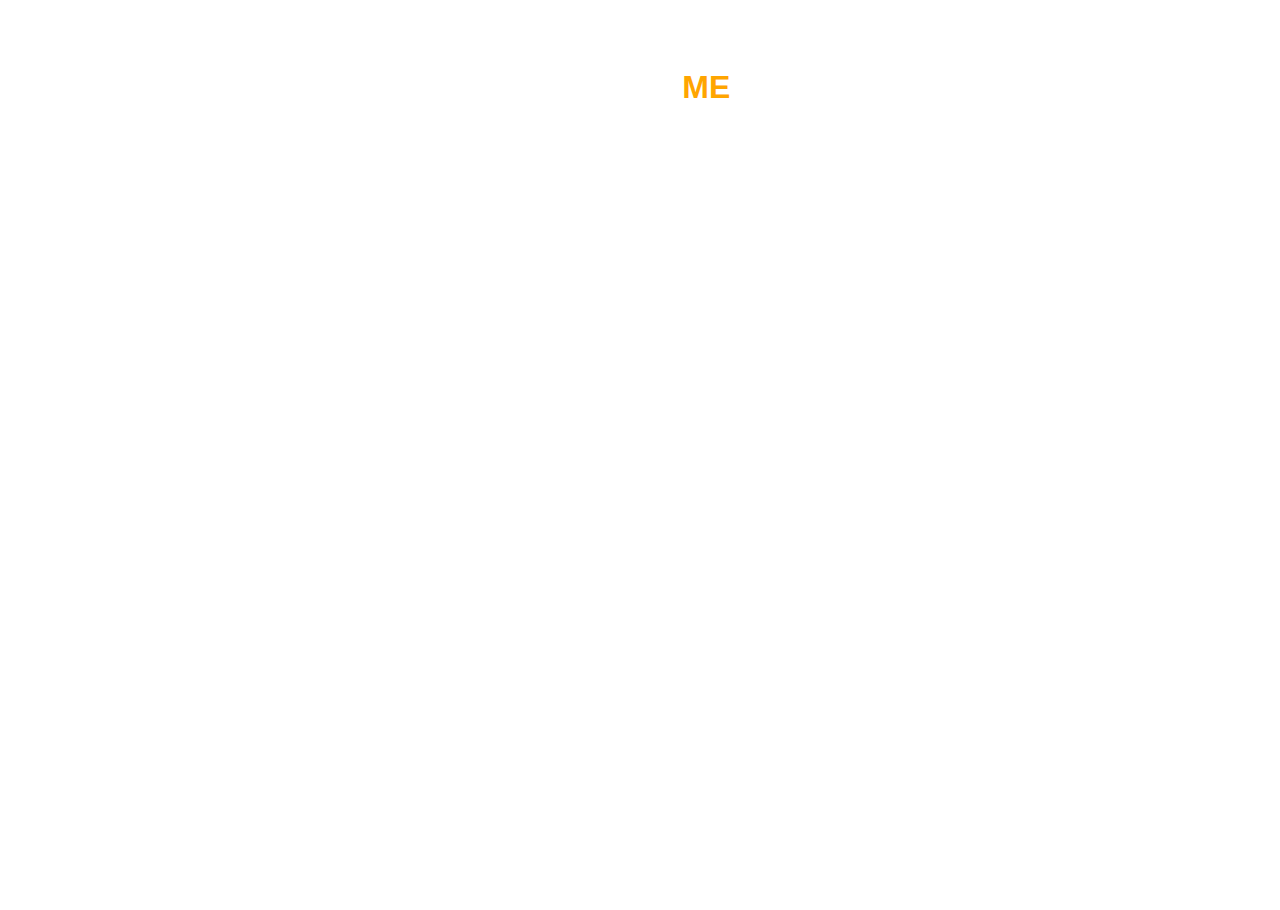
<file: about.html>
<!DOCTYPE html>
<html lang="en">
<head>
    <meta charset="UTF-8">
    <meta name="viewport" content="width=device-width, initial-scale=1.0">
    <title>Document</title>
    <link rel ="stylesheet" href="about.css">
</head>
<body>
    <div class="about">
    <h1>ABOUT<span> ME</span> </h1>
    <span>
        <p>Hello there! I'm Shruti Jha, a passionate and dedicated computer science student <br/>
        on a journey to explore the vast and exciting world of technology. <br/>
        Currently pursuing my Computer Science degree.<br/> 
        I thrive on turning complex problems into elegant solutions through code.<br/>
        <br/>
        My love for programming ignited during high school, and since then,<br/>
        I have been on a relentless quest for knowledge and innovation.<br/>
        My areas of expertise include html,css,java etc.. <br/>
        where I have my skills in web development, data structures. <br/>
        I am particularly fascinated by  web development. <br/>
        and I am committed to staying on the cutting edge<br/>
        of technological advancements in this ever-evolving field.<br/>
         <br/>
        
        
        I am driven by the desire to contribute meaningfully to the world through my skills in computer science.<br/>
        Feel free to explore my portfolio to get a glimpse of the projects <br/>
        I've worked on and the skills I've acquired along the way.<br/>
        If you share a passion for technology and innovation, <br/>
        I would love to connect and explore potential opportunities for collaboration.<br/><br/>
        
        Let's code the future together!<br/>
    </p></span>
       
        
        
   
    </div>
</body>
</html>
</file>
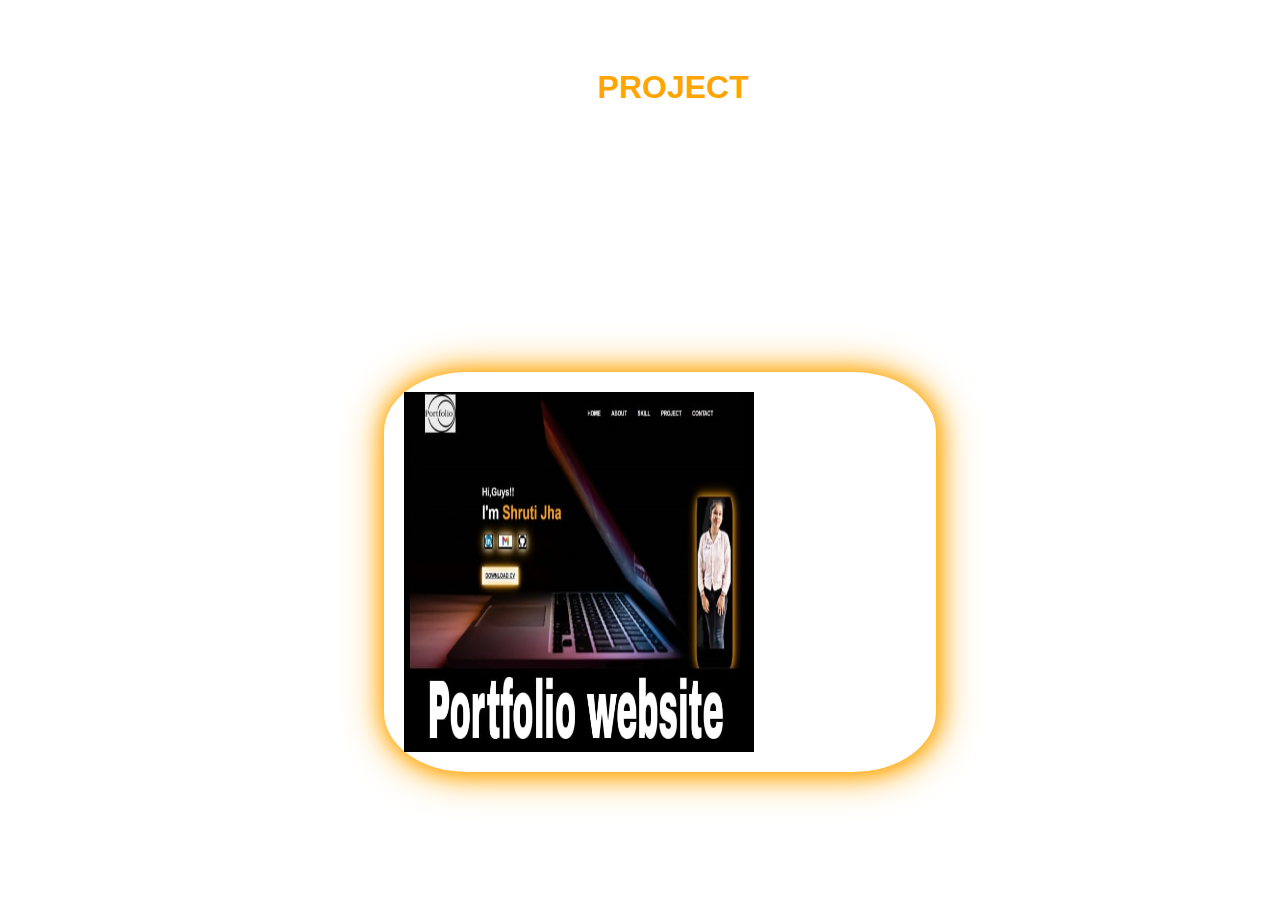
<file: project.html>
<!DOCTYPE html>
<html lang="en">
<head>
    <meta charset="UTF-8">
    <meta name="viewport" content="width=device-width, initial-scale=1.0">
    <title>Document</title>
    <link rel ="stylesheet" href="project.css">
</head>
<body>
    <div class="project">
        <h1>MY <span> PROJECT </span></h1>
        
        
    </div>
    <div class="image">
        <img src="project real.jpg" alt="project" width="350">
        
    </div>
</body>
</html>
</file>
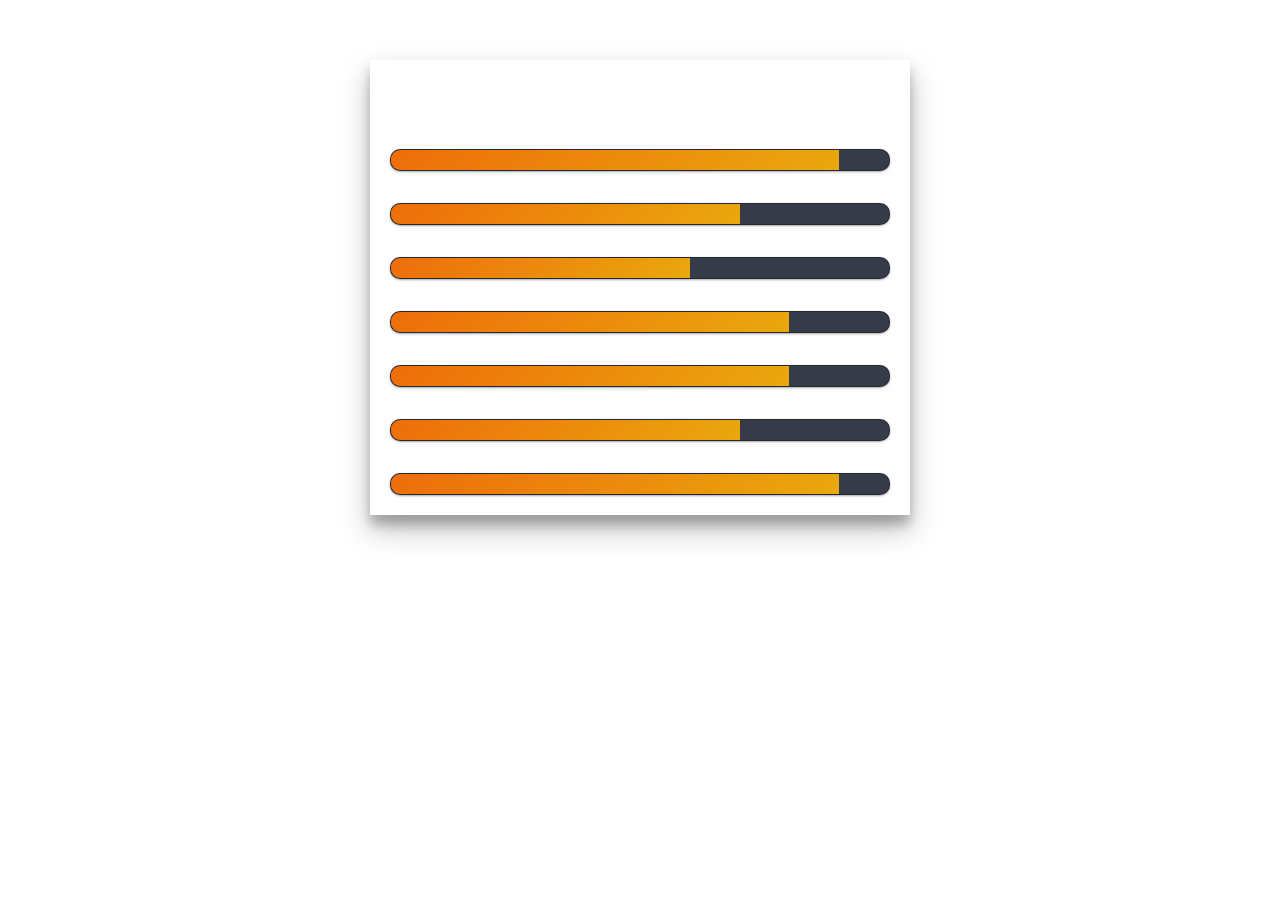
<file: skill.html>
<!DOCTYPE html>
<html lang="en">
<head>
    <meta charset="UTF-8">
    <meta name="viewport" content="width=device-width, initial-scale=1.0">
    <title>Document</title>
    <link rel ="stylesheet" href="skill.css">
</head>
<body>
   <div class="skill">
    <h1>MY SKILL</h1>
    <l1>
        <h3>HTML</h3>
        <span class="bar"><span class="HTML"></span></span>
    </l1>
    <l1>
        <h3>CSS</h3>
        <span class="bar"><span class="CSS"></span></span>
    </l1>
    <l1>
        <h3>JAVASCRIPT</h3>
        <span class="bar"><span class="JAVASCRIPT"></span></span>
    </l1>
    <l1>
        <h3>JAVA</h3>
        <span class="bar"><span class="JAVA"></span></span>
    </l1>
    <l1>
        <h3>C_PLUS</h3>
        <span class="bar"><span class="C_PLUS"></span></span>
    </l1>
    <l1>
        <h3>PYTHON</h3>
        <span class="bar"><span class="PYTHON"></span></span>
    </l1>
    <l1>
        <h3>SQL</h3>
        <span class="bar"><span class="SQL"></span></span>
    </l1>
   </div>
    
</body>
</html>
</file>
<file: about.css>
*{
    margin: 0;
    font-family: sans-serif;
    padding: 0%;

}

.about{
    position: relative;
    
   
    padding: 5px;
    background-repeat: no-repeat;
    background-size: cover;
    width:100%;
    height:100vh;
    background-image: url("https://www.slashgear.com/img/gallery/how-to-use-dark-mode-on-any-website/l-intro-1656458427.jpg")
    
}

.about p{
    text-align:center;
    line-height: normal;
    letter-spacing: 2px;
    list-style: lower-greek;
    margin-top: 5%;
    color:white;
    text-align-last:left;
     margin-left: 25%;
}
.about p:hover{
    color:orange;
}
.about h1{
    text-align: center;
    margin-top: 5%;
    color:white;
}
.about h1:hover{
    color:orange;
}
span{
    color:orange;
  
}
@media (max-width:991px) {
    .about p{
        margin-top: 12%;
        margin-right: 5%;
        margin-left: 5%;
        letter-spacing: normal;
       
       
    }
    .about{
        background-attachment: fixed;
    }
    .about h1{
        margin-top:10%;
    }

}
</file>
<file: project.css>
*{
    margin: 0;
    font-family: sans-serif;
   
    padding: 0%;

}

.project{
    position: relative;
    color:white;
    
    padding: 5px;
    background-repeat: no-repeat;
    background-size: cover;
    width:100%;
    height:100vh;
    background-image: url("https://www.slashgear.com/img/gallery/how-to-use-dark-mode-on-any-website/l-intro-1656458427.jpg")
   
}
.image{
    
        width:40%;
        height:40%;
       position:absolute;

       border-bottom-width: 20%;
        bottom:0;
        right:80px;
        left:30%;
       margin-bottom: 10%;
        border:1% solid transparent;
        border-radius: 15%;
        padding:20px;
        cursor:pointer;
        box-sizing:100%;
        box-shadow: 1px 1px 20px orange,
                    1px 1px 40px  orange;
        animation: anime 1s linear infinite;
       
        display:flex;
    
    }
    .project h1{
        text-align: center;
        justify-content: center;
        margin-top: 5%;
      
       
    }
    span{
        color:orange;
    }
   @media(max-width:991px) {
    .image{
        width:60%;
        padding:10%;
        height:20%;
       margin-right: 70%;
        margin-left: -25%;
        margin-bottom:70%;
    }
    .project h1{
        text-align: center;
        margin-left:-10%;
    }
    
   }
</file>
<file: skill.css>
*{
    font-family: Gill Sans,sans-serif;
    list-style: none;
    margin:0;

}
body{
    background-size: cover;
 
    text-transform: uppercase;
    background-image: url("https://www.slashgear.com/img/gallery/how-to-use-dark-mode-on-any-website/l-intro-1656458427.jpg")
    
}
h1{
    text-align: center;
}
h1:hover{
    color:orange;
}
h3{
    margin:5px
}
h3:hover{
    color:orange;
}
.skill{
    width: 500px;
    margin:60px auto;
    color:white;
    padding:20px;
    box-shadow:0 14px 28px rgba(0,0,0,0.25),0 10px 10px rgba(0,0,0,0.22);

}
.skill li{
    margin:20px 0;
    padding:10px;
}
.bar{
    background:#353b48;
    display:block;
    height:20px;
    border:1px solid rgba(0,0,0,0.3);
    border-radius:10px;
    overflow:hidden;
    box-shadow: 0 1px 3px rgba(0,0,0,0.12),0 1px 2px rgba(0,0,0,0.24);
    transition:all 0.3s cubic-bezier(.25,.8,.25,1);

}
.bar:hover{
    box-shadow: 0 14px 28px rgba(0,0,0,0.25),0 10px 10px rgba(0,0,0,0.22);

}
.bar span{
    height:20px;
    float:left;
    background:linear-gradient(135deg,rgb(238, 109, 10)0%,rgb(234, 168, 14)100%);
}

.HTML{
    width:90%;
    animation:HTML 3s;
}
.CSS{
    width:70%;
    animation:CSS 3s;
}
.JAVASCRIPT{
    width:60%;
    animation:JAVASCRIPT 3s;
}
.JAVA{
    width:80%;
    animation:JAVA 3s;
}
.C_PLUS{
    width:80%;
    animation:C_PLUS 3s;
}
.PYTHON{
    width:70%;
    animation:PYTHON 3s;
}
.SQL{
    width:90%;
    animation:SQL 3s;
}
@keyframes HTML{
    0%{
        width:0%;
    }
    100%{
        width:90%
    }
}
@keyframes CSS{
    0%{
        width:0%;
    }
    100%{
        width:70%
    }
}
@keyframes JAVASCRIPT{
    0%{
        width:0%;
    }
    100%{
        width:60%
    }
}
@keyframes JAVA{
    0%{
        width:0%;
    }
    100%{
        width:80%
    }
}
@keyframes C_PLUS{
    0%{
        width:0%;
    }
    100%{
        width:80%
    }
}
@keyframes PYTHON{
    0%{
        width:0%;
    }
    100%{
        width:70%
    }
}
@keyframes SQL{
    0%{
        width:0%;
    }
    100%{
        width:90%
    }
}
@media (max-width:991px) {
.skill li{
    margin-top:-10%;
    background-repeat:no-repeat ;
    background-attachment: fixed;
}
.skill h1{
    margin-top:0%;
}
.skill{
    width: 350px;
    margin:60px auto;
    
}
}
</file>
